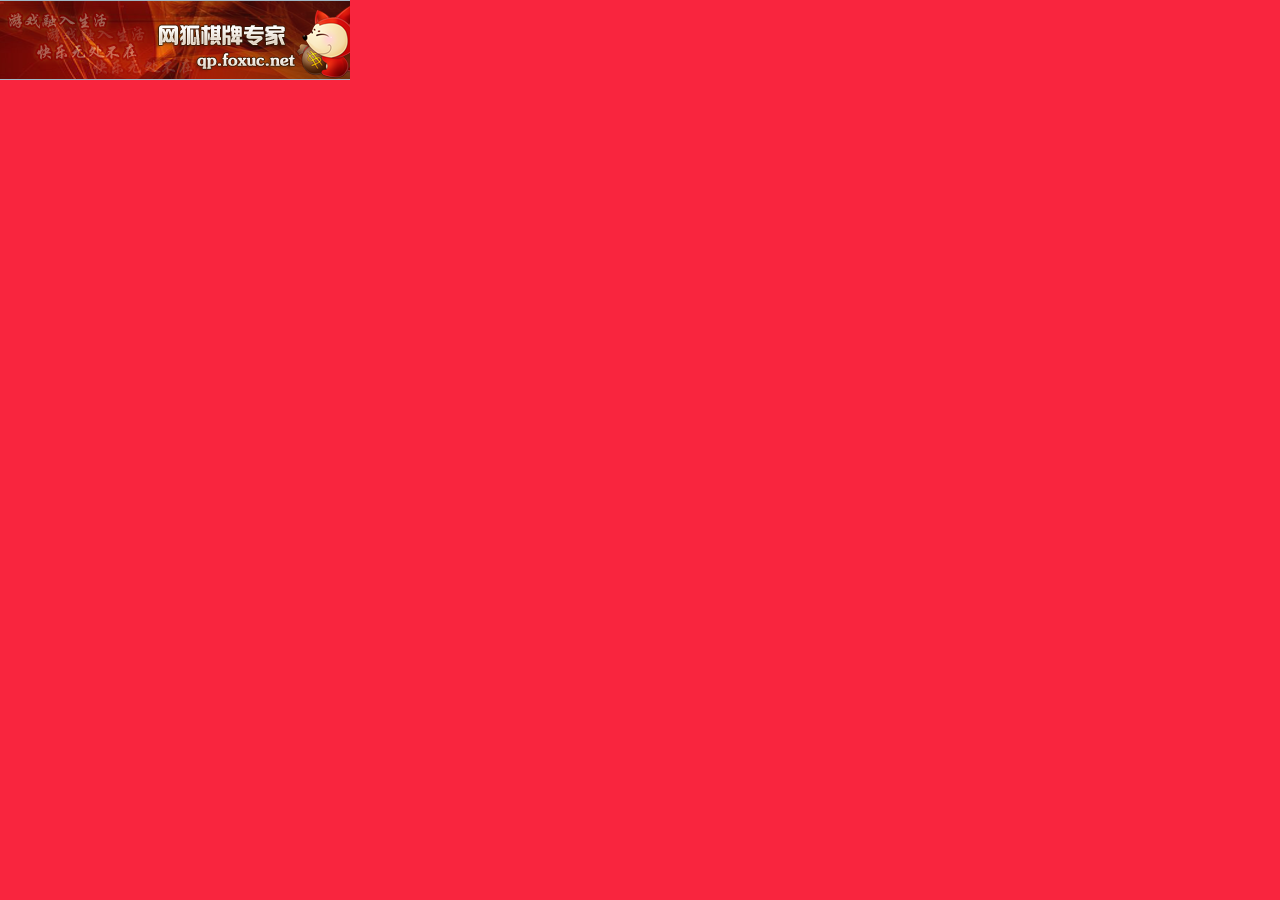
<file: Web/ads/ClosePlaza.htm>
<!DOCTYPE html PUBLIC "-//W3C//DTD XHTML 1.0 Transitional//EN" "http://www.w3.org/TR/xhtml1/DTD/xhtml1-transitional.dtd">
<html xmlns="http://www.w3.org/1999/xhtml">
<head>
    <link href="images/ads.css" type="text/css" rel="Stylesheet" />
    <script type="text/javascript" src="scripts/gameflash.js"></script>
	<title>�˳���� - ��Ϸ��԰</title>
</head>
<body>
<img src="images/ClosePlaza.bmp" id="_pics" />
</body>
</html>
</file>
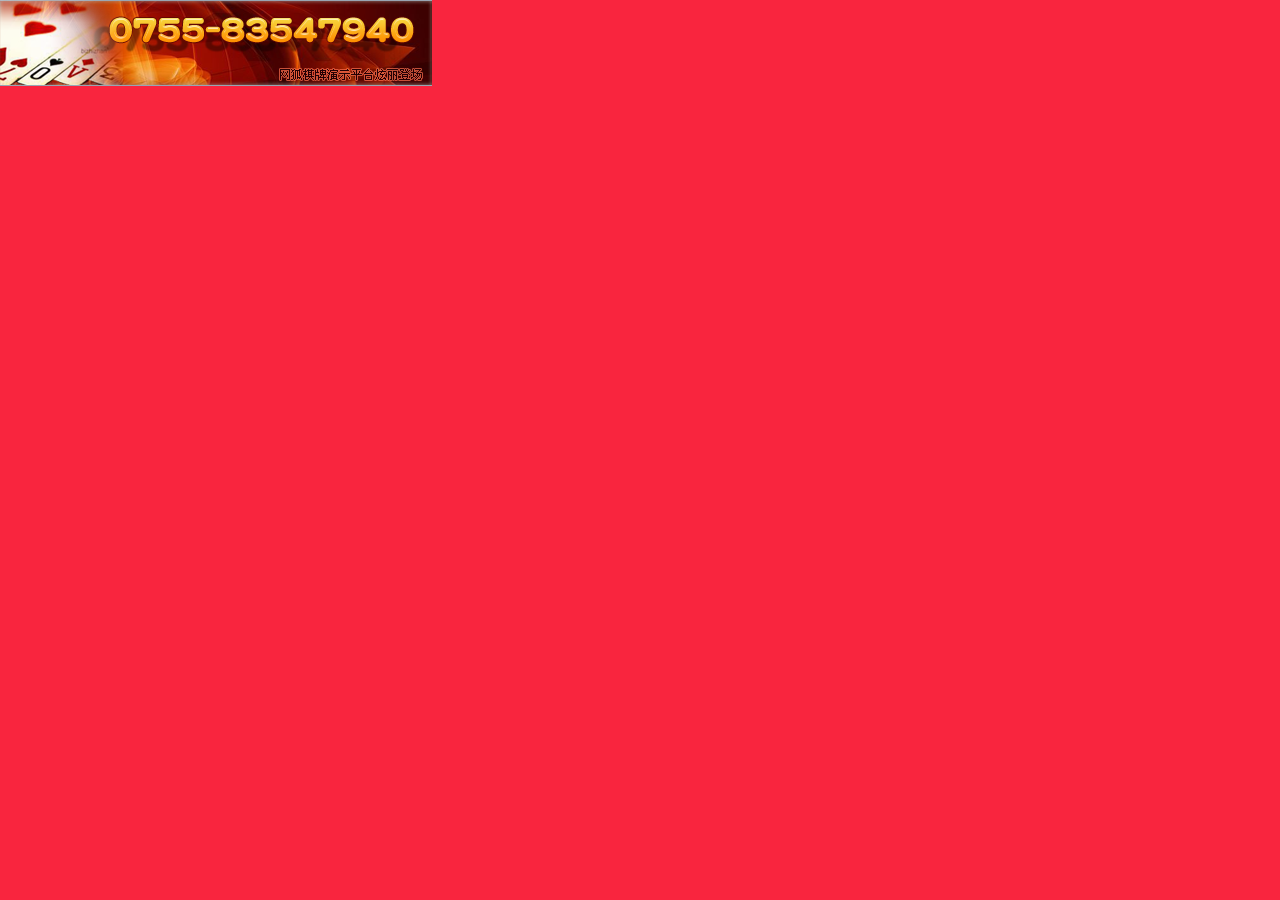
<file: Web/ads/LogonLogo.htm>
<!DOCTYPE html PUBLIC "-//W3C//DTD XHTML 1.0 Transitional//EN" "http://www.w3.org/TR/xhtml1/DTD/xhtml1-transitional.dtd">
<html xmlns="http://www.w3.org/1999/xhtml">
<head>
    <link href="images/ads.css" type="text/css" rel="Stylesheet" />
    <script type="text/javascript" src="scripts/gameflash.js"></script>
	<title>��¼��� - ��Ϸ��԰</title>
</head>
<body>
<img src="images/LogonLogo.bmp" id="_pics" />
</body>
</html>
</file>
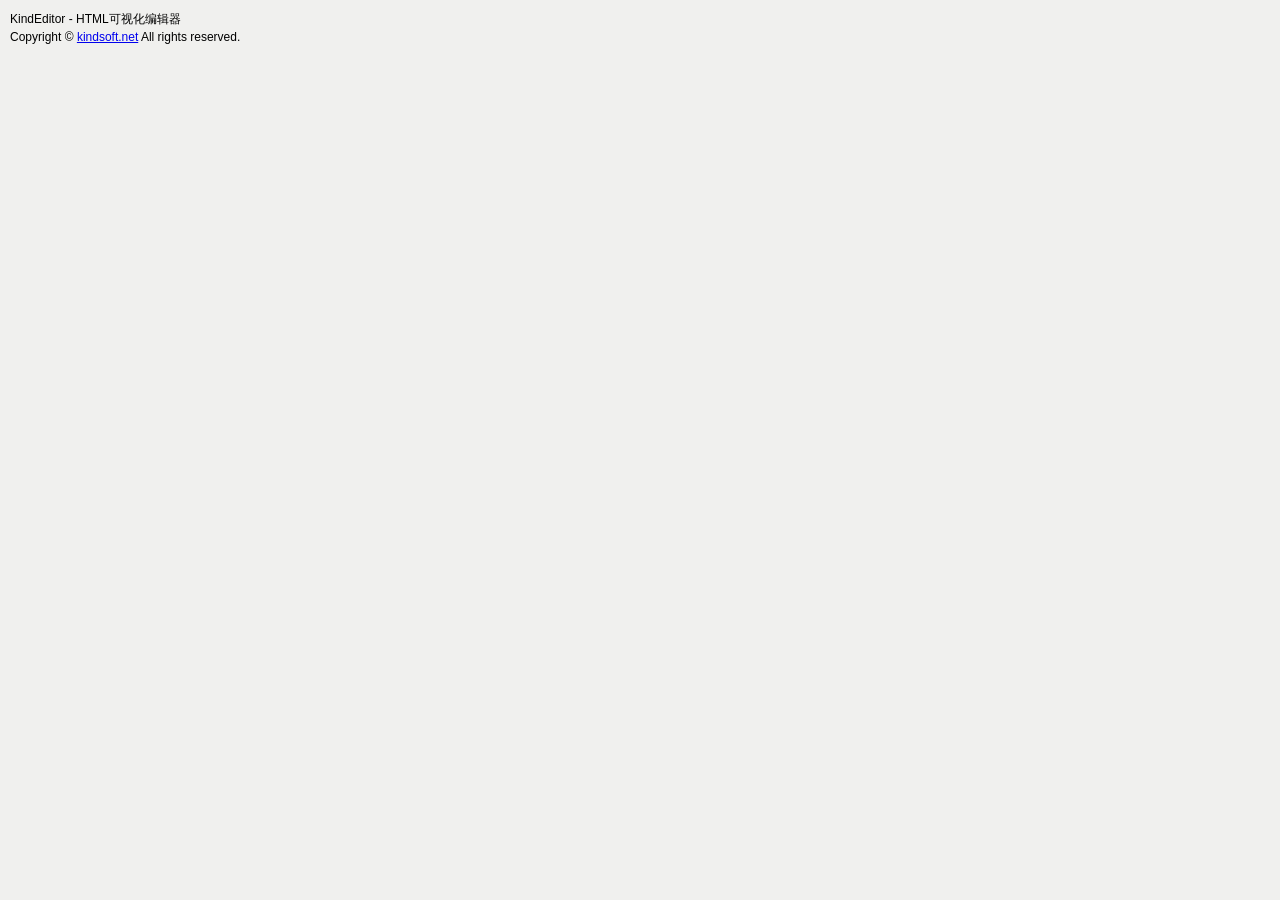
<file: Web/kindeditor/plugins/about.html>
﻿<!DOCTYPE html PUBLIC "-//W3C//DTD XHTML 1.0 Transitional//EN" "http://www.w3.org/TR/xhtml1/DTD/xhtml1-transitional.dtd">
<html xmlns="http://www.w3.org/1999/xhtml">
<head>
  <meta http-equiv="content-type" content="text/html; charset=utf-8" />
  <title>About</title>
  <style type="text/css" rel="stylesheet">
	body {
		font-size:12px;
		line-height: 1.5;
		font-family: "sans serif",tahoma,verdana,helvetica;
		margin:0;
		background-color:#F0F0EE;
		overflow:hidden;
	}
	.main {
		margin: 10px;
	}
	.title {
		font-size: 18px;
		font-weight: bold;
		color: #FB7155;
		margin-bottom: 10px;
	}
	.table {
		list-style-image:none;
		list-style-position:outside;
		list-style-type:none;
		margin:0;
		padding:0;
		display:block;
	}
	.table li {
		padding:0;
		margin:0;
		display:list-item;
	}
	.table li label {
		font-weight:bold;
	}
	.table li input {
		vertical-align:middle;
	}
	.table li img {
		vertical-align:middle;
	}
  </style>
  <script type="text/javascript">
	var KE = parent.KE;
	location.href.match(/\?id=([\w-]+)/i);
	var id = RegExp.$1;
	KE.event.ready(function() {
		KE.util.hideLoadingPage(id);
	}, window, document);
  </script>
</head>
<body>
	<div class="main">
		<ul class="table">
			<li>
				KindEditor <script type="text/javascript">document.write(parent.KE.version);</script> - HTML可视化编辑器
			</li>
			<li>
				Copyright &copy; <a href="http://www.kindsoft.net/" target="_blank">kindsoft.net</a> All rights reserved.
			</li>
		</ul>
	</div>
</body>
</html>
</file>
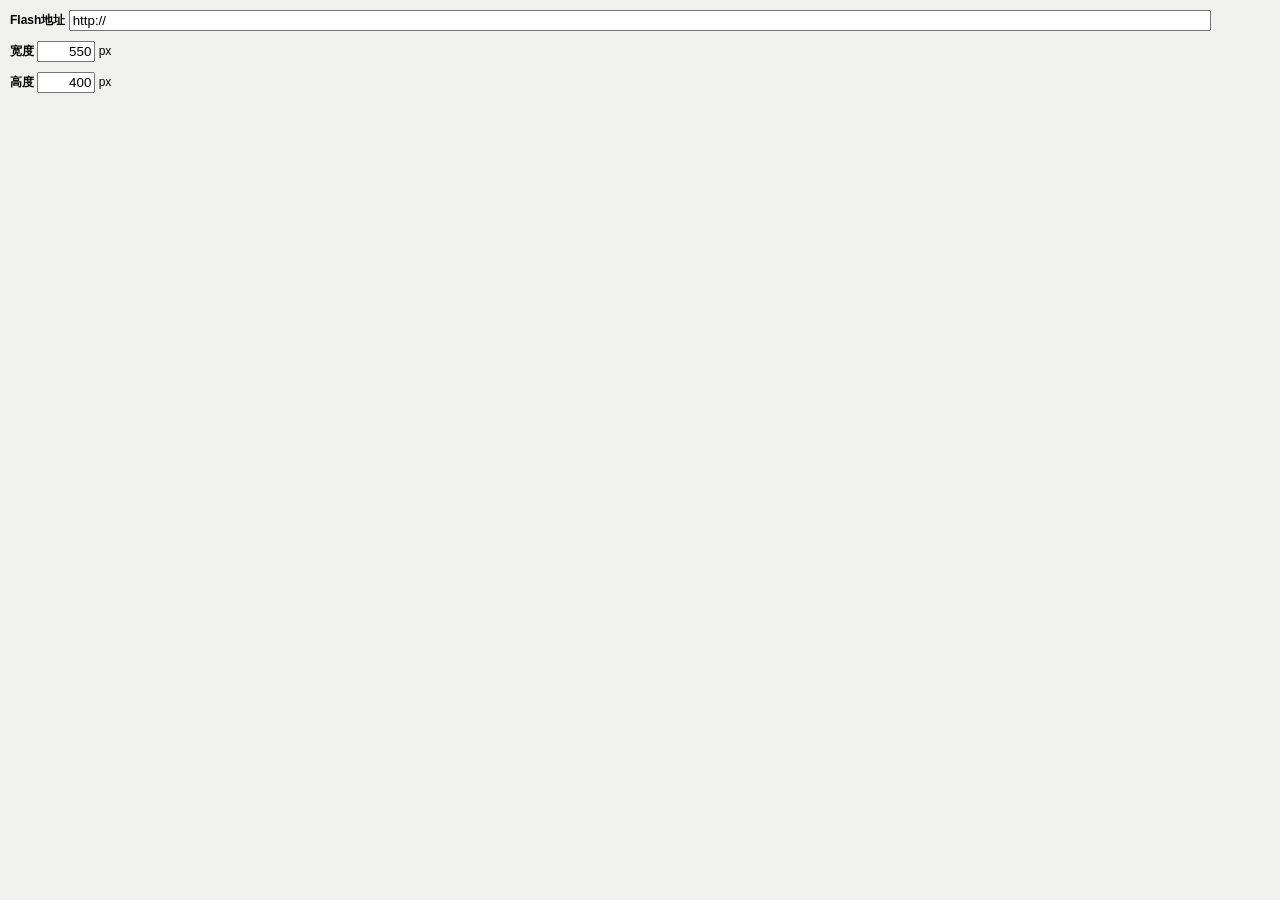
<file: Web/kindeditor/plugins/flash.html>
﻿<!DOCTYPE html PUBLIC "-//W3C//DTD XHTML 1.0 Transitional//EN" "http://www.w3.org/TR/xhtml1/DTD/xhtml1-transitional.dtd">
<html xmlns="http://www.w3.org/1999/xhtml">
<head>
  <meta http-equiv="content-type" content="text/html; charset=utf-8" />
  <title>Flash</title>
  <style type="text/css" rel="stylesheet">
	body {
		font-size:12px;
		font-family: "sans serif",tahoma,verdana,helvetica;
		margin:0;
		background-color:#F0F0EE;
		overflow:hidden;
	}
	label {
		cursor:pointer;
	}
	.main {
		margin: 10px;
	}
	.table {
		list-style-image:none;
		list-style-position:outside;
		list-style-type:none;
		margin:0;
		padding:0;
		display:block;
	}
	.table li {
		padding:0;
		margin-bottom:10px;
		display:list-item;
		line-height:1.5;
	}
	.table li label {
		font-weight:bold;
	}
	.table li input {
		vertical-align:middle;
	}
	.table li img {
		vertical-align:middle;
	}
  </style>
  <script type="text/javascript">
	var KE = parent.KE;
	location.href.match(/\?id=([\w-]+)/i);
	var id = RegExp.$1;
	KE.event.ready(function() {
		KE.util.hideLoadingPage(id);
	}, window, document);
  </script>
</head>
<body>
	<div class="main">
		<ul class="table">
			<li>
				<label for="url">Flash地址</label>
				<input type="text" id="url" name="url" value="http://" maxlength="255" style="width:90%;" />
			</li>
			<li>
				<label for="width">宽度</label>
				<input type="text" id="width" name="width" value="550" maxlength="4" style="width:50px;text-align:right;" /> px
			</li>
			<li>
				<label for="height">高度</label>
				<input type="text" id="height" name="height" value="400" maxlength="4" style="width:50px;text-align:right;" /> px
			</li>
		</ul>
	</div>
</body>
</html>
</file>
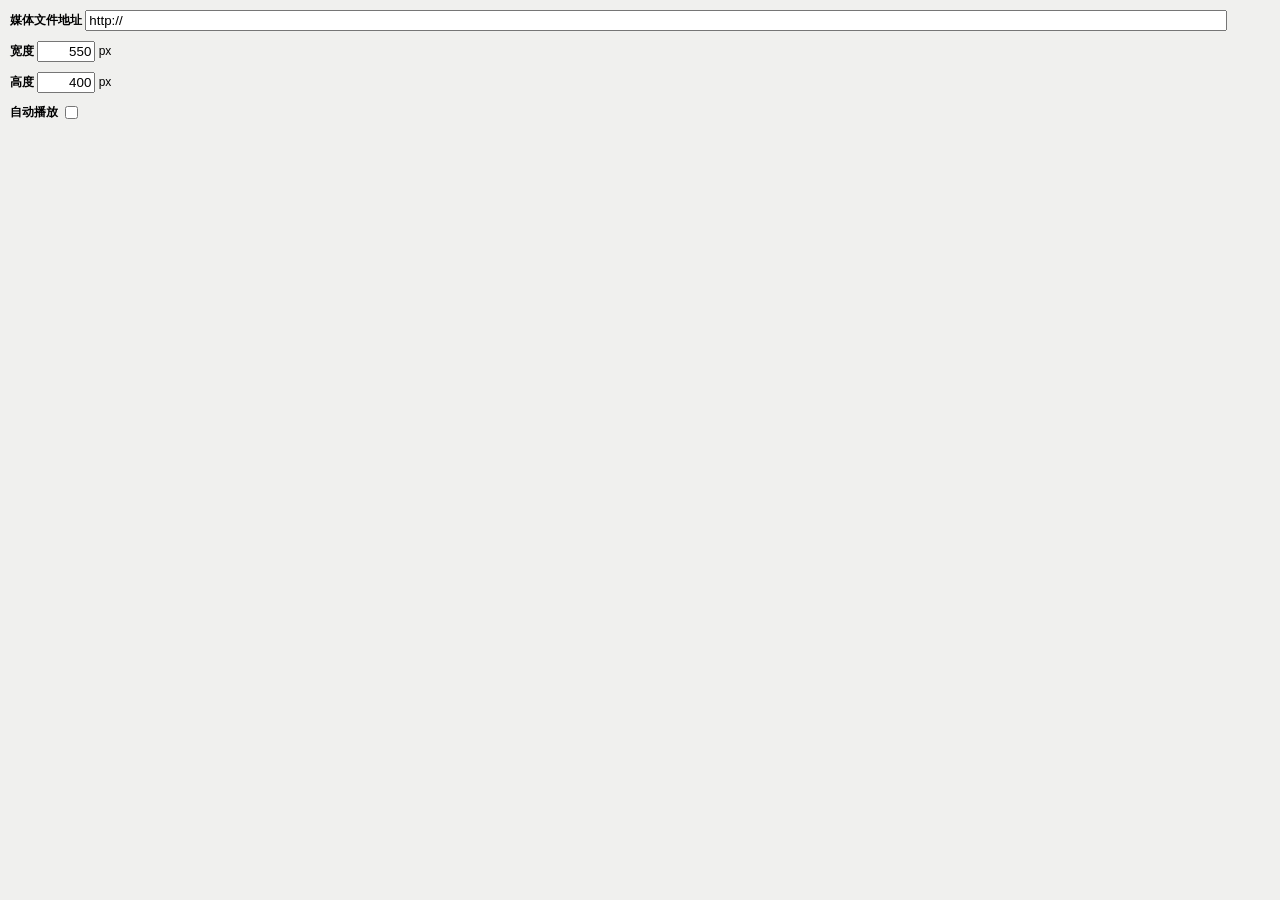
<file: Web/kindeditor/plugins/media.html>
﻿<!DOCTYPE html PUBLIC "-//W3C//DTD XHTML 1.0 Transitional//EN" "http://www.w3.org/TR/xhtml1/DTD/xhtml1-transitional.dtd">
<html xmlns="http://www.w3.org/1999/xhtml">
<head>
  <meta http-equiv="content-type" content="text/html; charset=utf-8" />
  <title>Media</title>
  <style type="text/css" rel="stylesheet">
	body {
		font-size:12px;
		font-family: "sans serif",tahoma,verdana,helvetica;
		margin:0;
		background-color:#F0F0EE;
		overflow:hidden;
	}
	label {
		cursor:pointer;
	}
	.main {
		margin: 10px;
	}
	.table  {
		list-style-image:none;
		list-style-position:outside;
		list-style-type:none;
		margin:0;
		padding:0;
		display:block;
	}
	.table li {
		padding:0;
		margin-bottom:10px;
		display:list-item;
		line-height:1.5;
	}
	.table li label {
		font-weight:bold;
	}
	.table li input {
		vertical-align:middle;
	}
	.table li img {
		vertical-align:middle;
	}
  </style>
  <script type="text/javascript">
	var KE = parent.KE;
	location.href.match(/\?id=([\w-]+)/i);
	var id = RegExp.$1;
	KE.event.ready(function() {
		KE.util.hideLoadingPage(id);
	}, window, document);
  </script>
</head>
<body>
	<div class="main">
		<ul class="table">
			<li>
				<label for="url">媒体文件地址</label>
				<input type="text" id="url" name="url" value="http://" maxlength="255" style="width:90%;" />
			</li>
			<li>
				<label for="width">宽度</label>
				<input type="text" id="width" name="width" value="550" maxlength="4" style="width:50px;text-align:right;" /> px
			</li>
			<li>
				<label for="height">高度</label>
				<input type="text" id="height" name="height" value="400" maxlength="4" style="width:50px;text-align:right;" /> px
			</li>
			<li>
				<label for="autostart">自动播放</label>
				<input type="checkbox" id="autostart" name="autostart" value="1" />
			</li>
		</ul>
	</div>
</body>
</html>
</file>
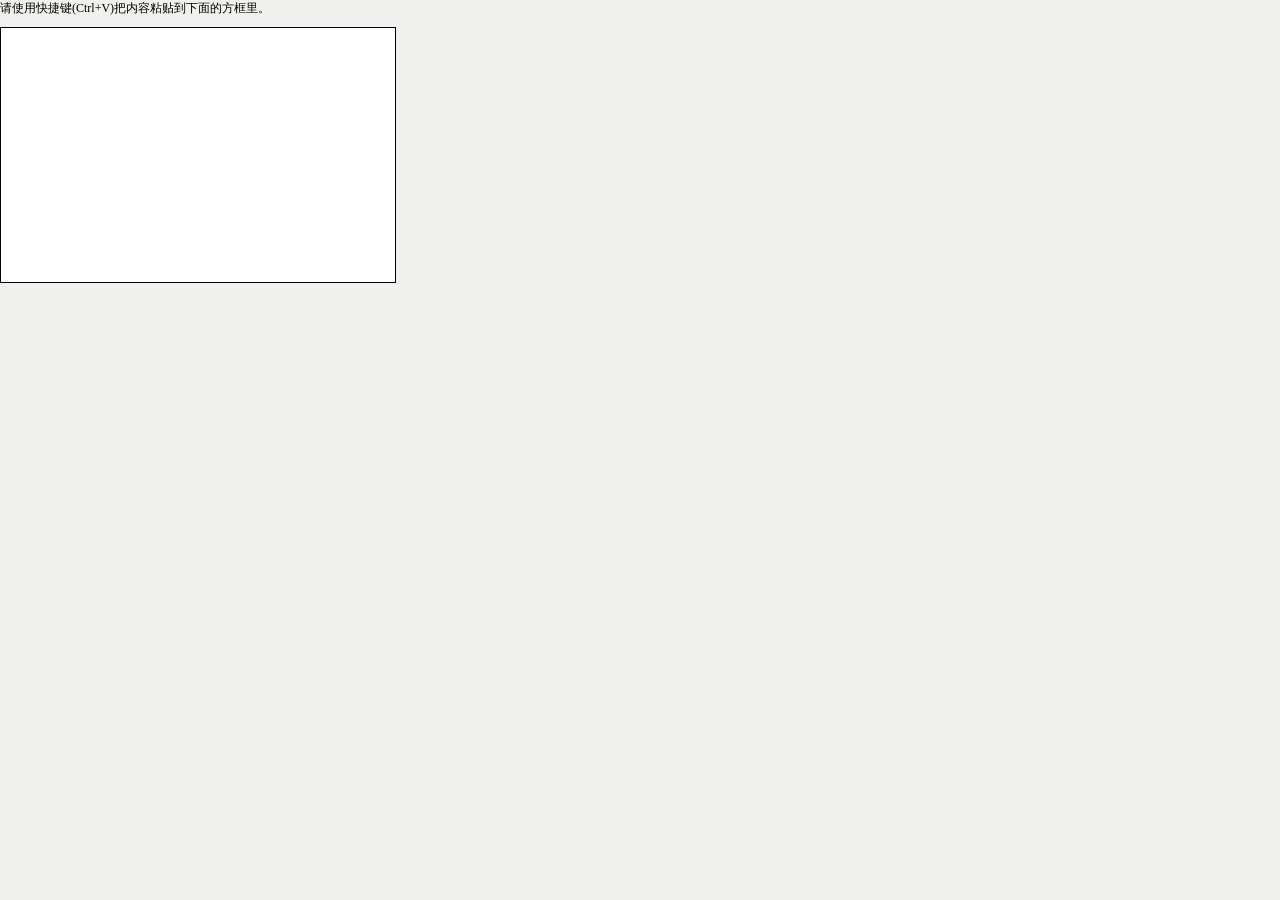
<file: Web/kindeditor/plugins/plainpaste.html>
﻿<!DOCTYPE html PUBLIC "-//W3C//DTD XHTML 1.0 Transitional//EN" "http://www.w3.org/TR/xhtml1/DTD/xhtml1-transitional.dtd">
<html xmlns="http://www.w3.org/1999/xhtml">
<head>
  <meta http-equiv="content-type" content="text/html; charset=utf-8" />
  <title>PlainPaste</title>
  <style type="text/css" rel="stylesheet">
	html, body {
		padding: 0;
		margin: 0;
		font-size:12px;
		background-color:#F0F0EE;
	}
	#textArea {
		width:390px;
		height:250px;
		border:1px solid #000000;
		overflow: auto;
		resize: none;
	}
	#textArea:focus {
		outline: none;
	}
  </style>
  <script type="text/javascript">
	var KE = parent.KE;
	location.href.match(/\?id=([\w-]+)/i);
	var id = RegExp.$1;
	KE.event.ready(function() {
		KE.util.hideLoadingPage(id);
	}, window, document);
  </script>
</head>
<body>
<div style="margin-bottom:10px;">请使用快捷键(Ctrl+V)把内容粘贴到下面的方框里。</div>
<textarea id="textArea"></textarea>
</body>
</html>
</file>
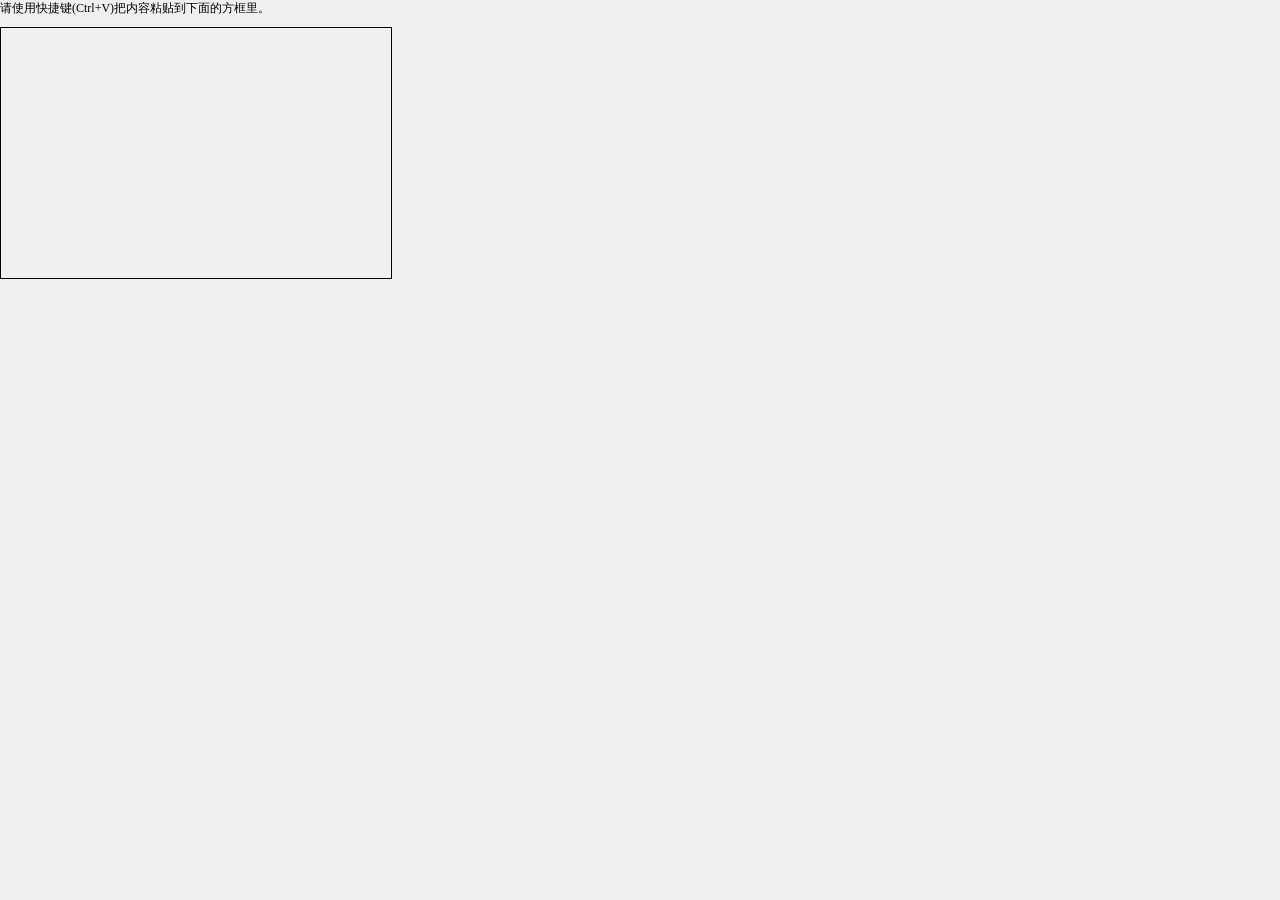
<file: Web/kindeditor/plugins/wordpaste.html>
﻿<!DOCTYPE html PUBLIC "-//W3C//DTD XHTML 1.0 Transitional//EN" "http://www.w3.org/TR/xhtml1/DTD/xhtml1-transitional.dtd">
<html xmlns="http://www.w3.org/1999/xhtml">
<head>
  <meta http-equiv="content-type" content="text/html; charset=utf-8" />
  <title>WordPaste</title>
  <style type="text/css" rel="stylesheet">
	html, body {
	padding: 0;
	margin: 0;
	font-size:12px;
	margin: 0px;
	background-color:#F0F0EE;
	}
	#wordIframe {
	width:390px;
	height:250px;
	border:1px solid #000000;
	}
  </style>
  <script type="text/javascript">
	var KE = parent.KE;
	location.href.match(/\?id=([\w-]+)/i);
	var id = RegExp.$1;
	KE.event.ready(function() {
		var iframe = KE.$('wordIframe', document);
		var iframeDoc = KE.util.getIframeDoc(iframe);
		iframeDoc.open();
		iframeDoc.write('<html><head><title>WordPaste</title></head>');
		iframeDoc.write('<body style="background-color:#FFFFFF;font-size:12px;margin:2px;" />');
		if (!KE.browser.IE) iframeDoc.write('<br />');
		iframeDoc.write('</body></html>');
		iframeDoc.close();
		KE.util.hideLoadingPage(id);
		window.setTimeout(function() {
			if (KE.browser.IE) iframeDoc.body.contentEditable = 'true';
			else iframeDoc.designMode = 'on';
		}, 0);
	}, window, document);
  </script>
</head>
<body>
  <div style="margin-bottom:10px;">请使用快捷键(Ctrl+V)把内容粘贴到下面的方框里。</div>
  <iframe id="wordIframe" name="wordIframe" frameBorder="0"></iframe>
</body>
</html>
</file>
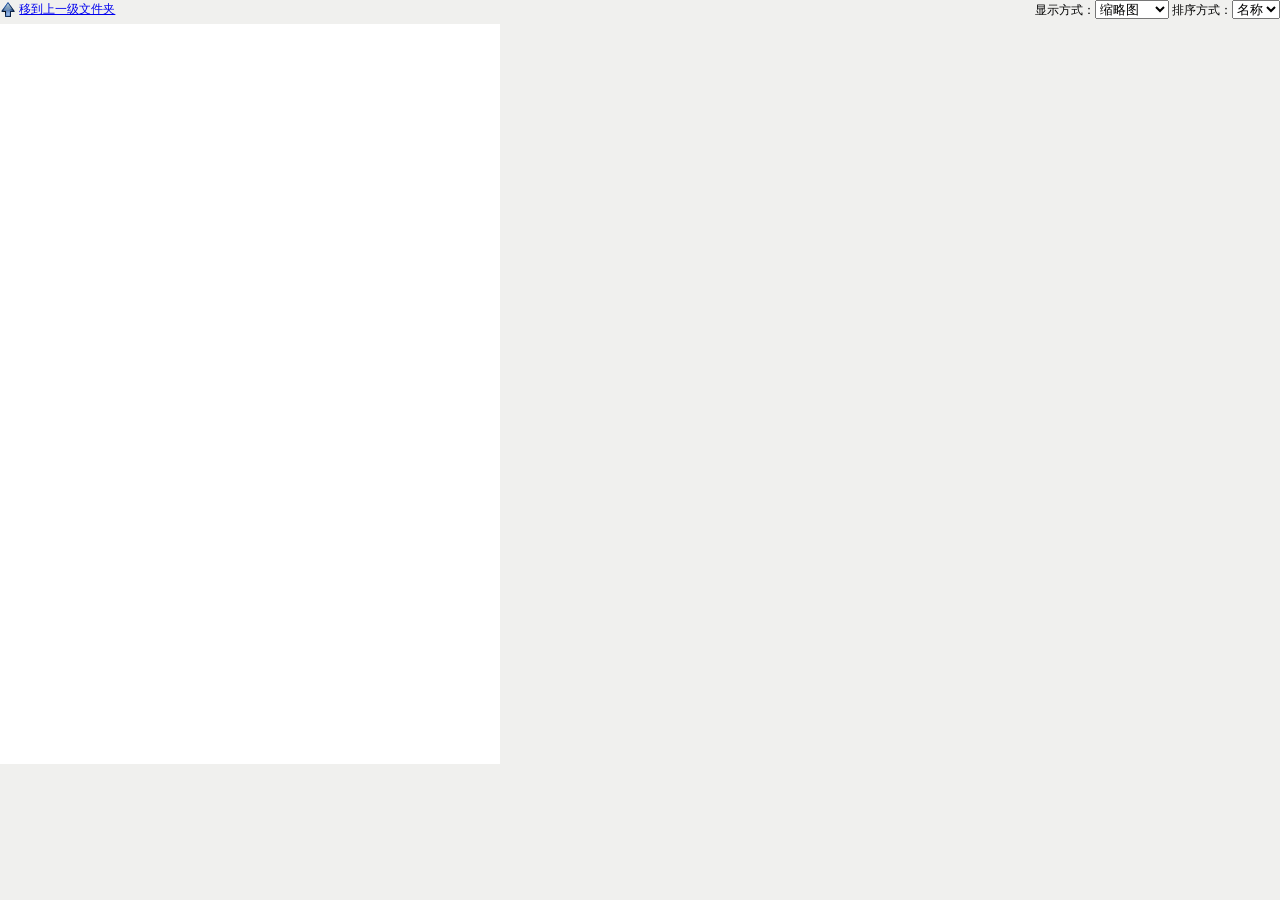
<file: Web/kindeditor/plugins/file_manager/file_manager.html>
﻿<html>
	<head>
		<meta http-equiv="content-type" content="text/html; charset=utf-8" />
		<title>File Manager</title>
		<link type="text/css" rel="stylesheet" href="./file_manager.css" />
		<script type="text/javascript" charset="utf-8" src="./file_manager.js"></script>
	</head>
	<body>
		<table class="top" border="0" cellpadding="0" cellspacing="0" width="100%">
			<tr>
				<td>
					<img src="./images/go-up.gif" width="16" height="16" border="0" alt="上一级目录" align="absmiddle" />
					<a id="moveup" href="javascript:;">移到上一级文件夹</a>
				</td>
				<td align="right">
					显示方式：<select id="viewType" name="viewType">
						<option value="VIEW" selected="selected">缩略图</option>
						<option value="LIST">详细信息</option>
					</select>
					排序方式：<select id="orderType" name="orderType">
						<option value="NAME" selected="selected">名称</option>
						<option value="SIZE">大小</option>
						<option value="TYPE">类型</option>
					</select>
				</td>
			</tr>
			<tr>
				<td height="5"></td>
				<td height="5"></td>
			</tr>
		</table>
		<div id="listDiv" class="file-list"></div>
		<div id="viewDiv" class="file-view"></div>
	</body>
</html>
</file>
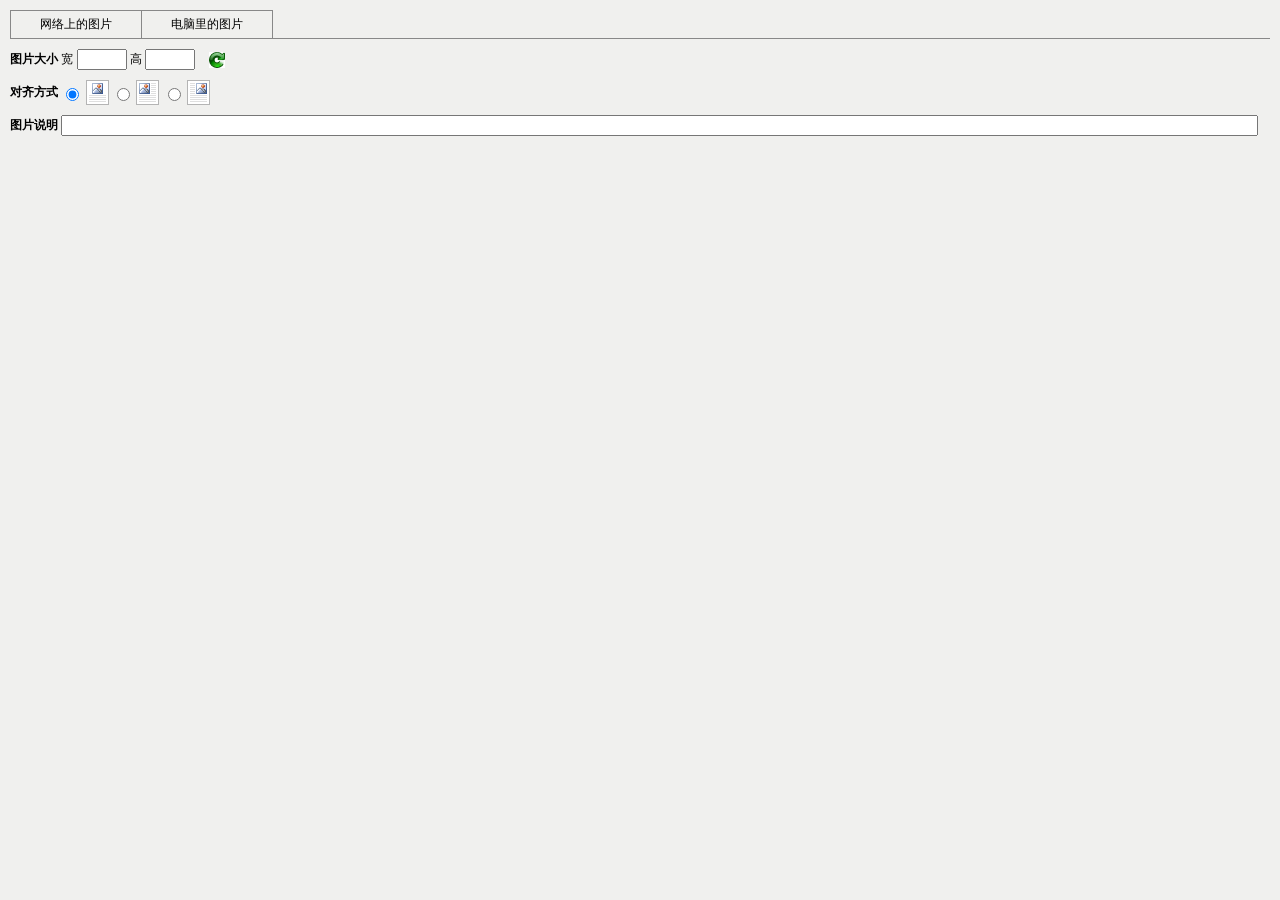
<file: Web/kindeditor/plugins/image/image.html>
﻿<html>
	<head>
		<meta http-equiv="content-type" content="text/html; charset=utf-8" />
		<title>Image</title>
		<style type="text/css" rel="stylesheet">
			body {
				font-size:12px;
				font-family: "sans serif",tahoma,verdana,helvetica;
				margin:0;
				background-color:#F0F0EE;
				overflow:hidden;
			}
			form {
				margin:0;
			}
			label {
				cursor:pointer;
			}
			#resetBtn {
				margin-left:10px;
				cursor:pointer;
			}
			.main {
				margin: 10px;
			}
			.tab-navi {
				width:100%;
				overflow:hidden;
				margin-bottom:10px;
			}
			.tab-navi ul  {
				list-style-image:none;
				list-style-position:outside;
				list-style-type:none;
				margin:0;
				padding:0;
				display:block;
				float:left;
				width:100%;
				border-bottom:1px solid #888888;
			}
			.tab-navi li {
				border: 1px solid #888888;
				margin:0 -1px -1px 0;
				float: left;
				padding: 5px;
				background-color: #F0F0EE;
				text-align: center;
				width: 120px;
				font-weight: normal;
				cursor: pointer;
			}
			.tab-navi li.selected {
				background-color: #E0E0E0;
				font-weight: bold;
				cursor: default;
			}
			.table  {
				list-style-image:none;
				list-style-position:outside;
				list-style-type:none;
				margin:0;
				padding:0;
				display:block;
			}
			.table li {
				padding:0;
				margin-bottom:10px;
				display:list-item;
			}
			.table li label {
				font-weight:bold;
			}
			.table li input {
				vertical-align:middle;
			}
			.table li img {
				vertical-align:middle;
			}
		</style>
		<script type="text/javascript">
			var KE = parent.KE;
			location.href.match(/\?id=([\w-]+)/i);
			var id = RegExp.$1;
			var fileManager = null;
			var allowUpload = (typeof KE.g[id].allowUpload == 'undefined') ? true : KE.g[id].allowUpload;
			var allowFileManager = (typeof KE.g[id].allowFileManager == 'undefined') ? false : KE.g[id].allowFileManager;
			var referMethod = (typeof KE.g[id].referMethod == 'undefined') ? '' : KE.g[id].referMethod;
			var imageUploadJson = (typeof KE.g[id].imageUploadJson == 'undefined') ? '../../asp/upload_json.asp' : KE.g[id].imageUploadJson;
			KE.event.ready(function() {
				var typeBox = KE.$('type', document);
				var urlBox = KE.$('url', document);
				var alignElements = document.getElementsByName('align');
				var fileBox = KE.$('imgFile', document);
				var widthBox = KE.$('imgWidth', document);
				var heightBox = KE.$('imgHeight', document);
				var titleBox = KE.$('imgTitle', document);
				var resetBtn = KE.$('resetBtn', document);
				var tabNavi = KE.$('tabNavi', document);
				var viewServer = KE.$('viewServer', document);
				var liList = tabNavi.getElementsByTagName('li');
				var selectTab = function(num) {
					if (num == 1) resetBtn.style.display = 'none';
					else resetBtn.style.display = '';
					widthBox.value = '';
					heightBox.value = '';
					titleBox.value = '';
					alignElements[0].checked = true;
					for (var i = 0, len = liList.length; i < len; i++) {
						var li = liList[i];
						if (i === num) {
							li.className = 'selected';
							li.onclick = null;
						} else {
							if (allowUpload) {
								li.className = '';
								li.onclick = (function (i) {
									return function() {
										if (!fileManager) selectTab(i);
									};
								})(i);
							} else {
								li.parentNode.removeChild(li);
							}
						}
						KE.$('tab' + (i + 1), document).style.display = 'none';
					}
					typeBox.value = num + 1;
					KE.$('tab' + (num + 1), document).style.display = '';
				}
				if (!allowFileManager) {
					viewServer.parentNode.removeChild(viewServer);
					urlBox.style.width = '300px';
				}
				selectTab(0);
				var imgNode = KE.plugin['image'].getSelectedNode(id);
				if (imgNode) {
					var tempDiv = KE.$$('div', KE.g[id].iframeDoc);
					tempDiv.appendChild(imgNode.cloneNode(false));
					var imgHtml = tempDiv.innerHTML;
					var src = imgNode.src;
					if (imgHtml.match(/kesrc="([^"]+)"/i)) src = RegExp.$1;
					urlBox.value = src;
					widthBox.value = imgNode.width;
					heightBox.value = imgNode.height;
					titleBox.value = (typeof imgNode.alt != 'undefined') ? imgNode.alt : imgNode.title;
					for (var i = 0, len = alignElements.length; i < len; i++) {
						if (alignElements[i].value == imgNode.align) {
							alignElements[i].checked = true;
							break;
						}
					}
				}
				KE.event.add(viewServer, 'click', function () {
					if (fileManager) return false;
					fileManager = new KE.dialog({
						id : id,
						cmd : 'file_manager',
						file : 'file_manager/file_manager.html?id=' + id + '&ver=' + KE.version,
						width : 500,
						height : 400,
						loadingMode : true,
						title : '浏览服务器',
						noButton : '取消',
						afterHide : function() {
							fileManager = null;
						}
					});
					fileManager.show();
				});
				KE.$('uploadForm', document).action = imageUploadJson;
				KE.$('referMethod', document).value = referMethod;
				var alignIds = ['default', 'left', 'right'];
				for (var i = 0, len = alignIds.length; i < len; i++) {
					KE.event.add(KE.$(alignIds[i] + 'Img', document), 'click', (function(i) {
						return function() {
							KE.$(alignIds[i] + 'Chk', document).checked = true;
						};
					})(i));
				}
				KE.event.add(resetBtn, 'click', function() {
					var g = KE.g[id];
					var img = KE.$$('img', g.iframeDoc);
					img.src = urlBox.value;
					img.style.position = 'absolute';
					img.style.visibility = 'hidden';
					img.style.top = '0px';
					img.style.left = '1000px';
					g.iframeDoc.body.appendChild(img);
					widthBox.value = img.width;
					heightBox.value = img.height;
					g.iframeDoc.body.removeChild(img);
				});
				KE.util.hideLoadingPage(id);
			}, window, document);
		</script>
	</head>
	<body>
		<div class="main">
			<div id="tabNavi" class="tab-navi">
				<ul>
					<li>网络上的图片</li>
					<li>电脑里的图片</li>
				</ul>
			</div>
			<iframe name="uploadIframe" id="uploadIframe" style="display:none;"></iframe>
			<input type="hidden" id="type" name="type" value="" />
			<form id="uploadForm" name="uploadForm" method="post" enctype="multipart/form-data" target="uploadIframe">
				<input type="hidden" id="editorId" name="id" value="" />
				<input type="hidden" id="referMethod" name="referMethod" value="" />
				<input type="hidden" name="imgBorder" value="0" />
				<ul class="table">
					<li>
						<div id="tab1" style="display:none;">
							<label for="url">图片地址</label>
							<input type="text" id="url" name="url" value="http://" maxlength="255" style="width:250px;" />
							<input type="button" id="viewServer" name="viewServer" value="浏览..." />
						</div>
						<div id="tab2" style="display:none;">
							<label for="imgFile">图片地址</label>
							<input type="file" id="imgFile" name="imgFile" style="width:300px;" />
						</div>
					</li>
					<li>
						<label for="imgWidth">图片大小</label>
						宽 <input type="text" id="imgWidth" name="imgWidth" value="" maxlength="4" style="width:50px;text-align:right;" />
						高 <input type="text" id="imgHeight" name="imgHeight" value="" maxlength="4" style="width:50px;text-align:right;" />
						<img src="./images/refresh.gif" width="16" height="16" id="resetBtn" alt="重置大小" title="重置大小" />
					</li>
					<li>
						<label>对齐方式</label>
						<input type="radio" id="defaultChk" name="align" value="" checked="checked" /> <img id="defaultImg" src="./images/align_top.gif" width="23" height="25" border="0" alt="默认方式" title="默认方式" />
						<input type="radio" id="leftChk" name="align" value="left" /> <img id="leftImg" src="./images/align_left.gif" width="23" height="25" border="0" alt="左对齐" title="左对齐" />
						<input type="radio" id="rightChk" name="align" value="right" /> <img id="rightImg" src="./images/align_right.gif" width="23" height="25" border="0" alt="右对齐" title="右对齐" />
					</li>
					<li>
						<label for="imgTitle">图片说明</label>
						<input type="text" id="imgTitle" name="imgTitle" value="" maxlength="255" style="width:95%;" />
					</li>
				</ul>
			</form>
		</div>
	</body>
</html>
</file>
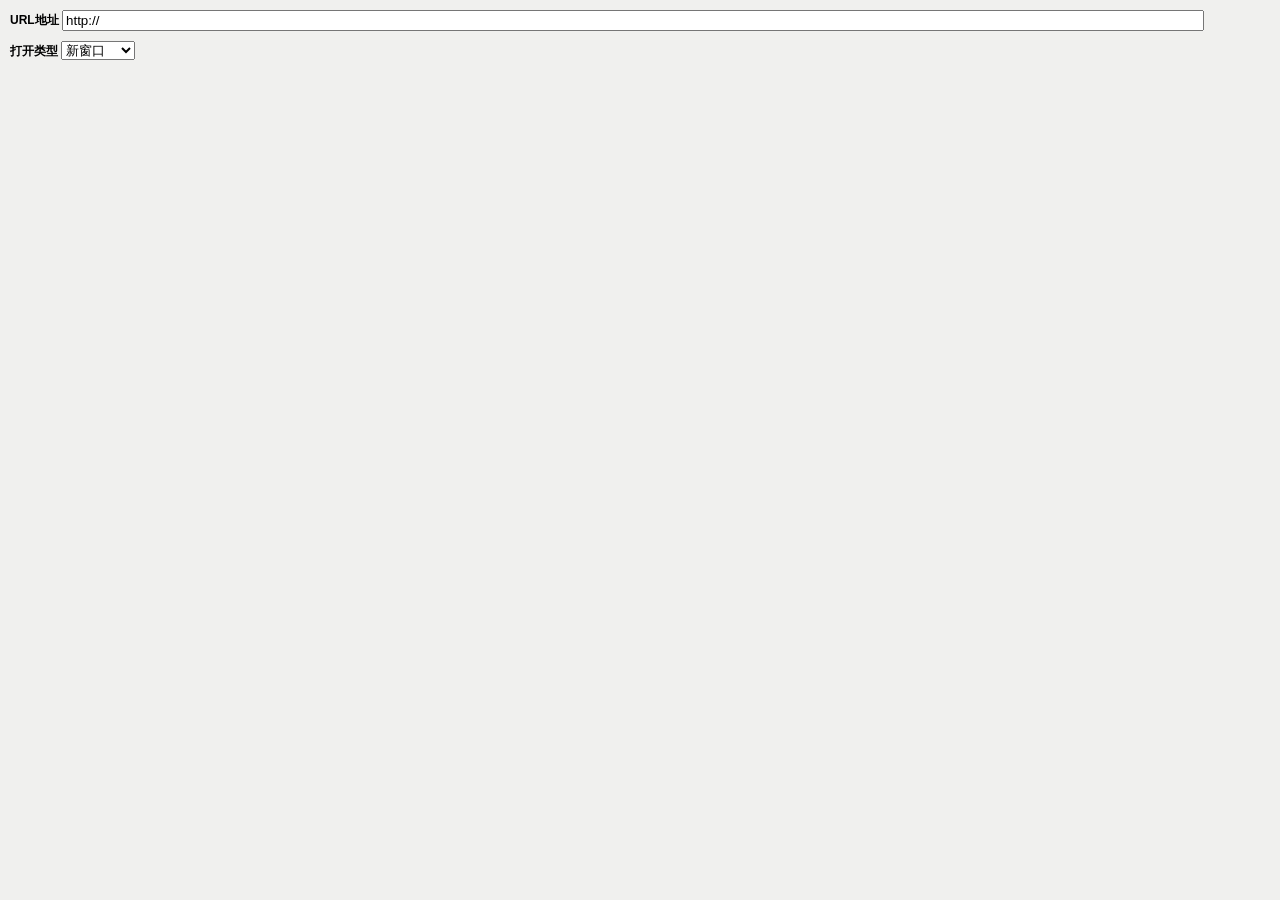
<file: Web/kindeditor/plugins/link/link.html>
﻿<!DOCTYPE html PUBLIC "-//W3C//DTD XHTML 1.0 Transitional//EN" "http://www.w3.org/TR/xhtml1/DTD/xhtml1-transitional.dtd">
<html xmlns="http://www.w3.org/1999/xhtml">
<head>
  <meta http-equiv="content-type" content="text/html; charset=utf-8" />
  <title>Flash</title>
  <style type="text/css" rel="stylesheet">
	body {
		font-size:12px;
		font-family: "sans serif",tahoma,verdana,helvetica;
		margin:0;
		background-color:#F0F0EE;
		overflow:hidden;
	}
	label {
		cursor:pointer;
	}
	.main {
		margin: 10px;
	}
	.table {
		list-style-image:none;
		list-style-position:outside;
		list-style-type:none;
		margin:0;
		padding:0;
		display:block;
	}
	.table li {
		padding:0;
		margin-bottom:10px;
		display:list-item;
		line-height:1.5;
	}
	.table li label {
		font-weight:bold;
	}
	.table li input {
		vertical-align:middle;
	}
	.table li img {
		vertical-align:middle;
	}
  </style>
	<script type="text/javascript">
		var KE = parent.KE;
		location.href.match(/\?id=([\w-]+)/i);
		var id = RegExp.$1;
		KE.event.ready(function() {
			var hyperLink = KE.$('hyperLink', document);
			var linkType = KE.$('linkType', document);
			var linkNode = KE.plugin['link'].getSelectedNode(id);
			if (linkNode) {
				var tempDiv = KE.$$('div', KE.g[id].iframeDoc);
				tempDiv.appendChild(linkNode.cloneNode(false));
				var linkHtml = tempDiv.innerHTML;
				var src = linkNode.href;
				if (linkHtml.match(/kesrc="([^"]+)"/i)) src = RegExp.$1;
				var target = linkNode.target;
				hyperLink.value = KE.util.unescape(src);
				linkType.value = target == '_blank' ? target : '';
				var range = KE.g[id].keRange;
				range.selectTextNode(linkNode);
				KE.g[id].keSel.addRange(range);
			}
			KE.util.hideLoadingPage(id);
		}, window, document);
	</script>
</head>
<body>
	<div class="main">
		<ul class="table">
			<li>
				<label for="hyperLink">URL地址</label>
				<input type="text" id="hyperLink" name="hyperLink" value="http://" style="width:90%;" />
			</li>
			<li>
				<label for="linkType">打开类型</label>
				<select id="linkType" name="linkType">
				  <option value="_blank">新窗口</option>
				  <option value="">当前窗口</option>
				</select>
			</li>
		</ul>
	</div>
</body>
</html>
</file>
<file: Web/ads/images/ads.css>
﻿html { overflow:hidden;}
body, div {padding:0;margin: 0;font-size:12px; color:#646464;background-color: /*#d40605;*/#f9253e;border: 0; overflow:hidden;}
img { border:0;}
</file>
<file: Web/kindeditor/plugins/file_manager/file_manager.css>
body {
	font-size:12px;
	font-family: "sans serif",tahoma,verdana,helvetica;
	margin: 0;
	padding: 0;
	background-color:#F0F0EE;
	overflow: hidden;
}
td {
	font-size:12px;
}
.top {
	background-color:#F0F0EE;
}
.file-view {
	overflow: scroll;
	background-color:#FFFFFF;
	width: 500px;
	height: 370px;
}
.file-view-area {
	float:left;
	border: 1px solid #FFFFFF;
	margin: 5px;
}
.file-view-area .photo {
	width: 100px;
	height: 100px;
	margin: 3px;
}
.file-view-area .name {
	margin: 2px;
	text-align: center;
	overflow: hidden;
	width: 100px;
	height: 16px;
}
.selected {
	border: 1px solid #888888;
	background-color: #F0F0EE;
}
.noselected {
	border: 1px solid #DDDDDD;
	background-color: #FFFFFF;
}
.file-list {
	overflow: scroll;
	background-color:#FFFFFF;
	width: 500px;
	height: 370px;
}
.file-list-table {
	width: 100%;
}
.file-list-table .name {
	width: 55%;
}
.file-list-table .size {
	width: 15%;
}
.file-list-table .datetime {
	width: 30%;
	text-align: center;
}
</file>
